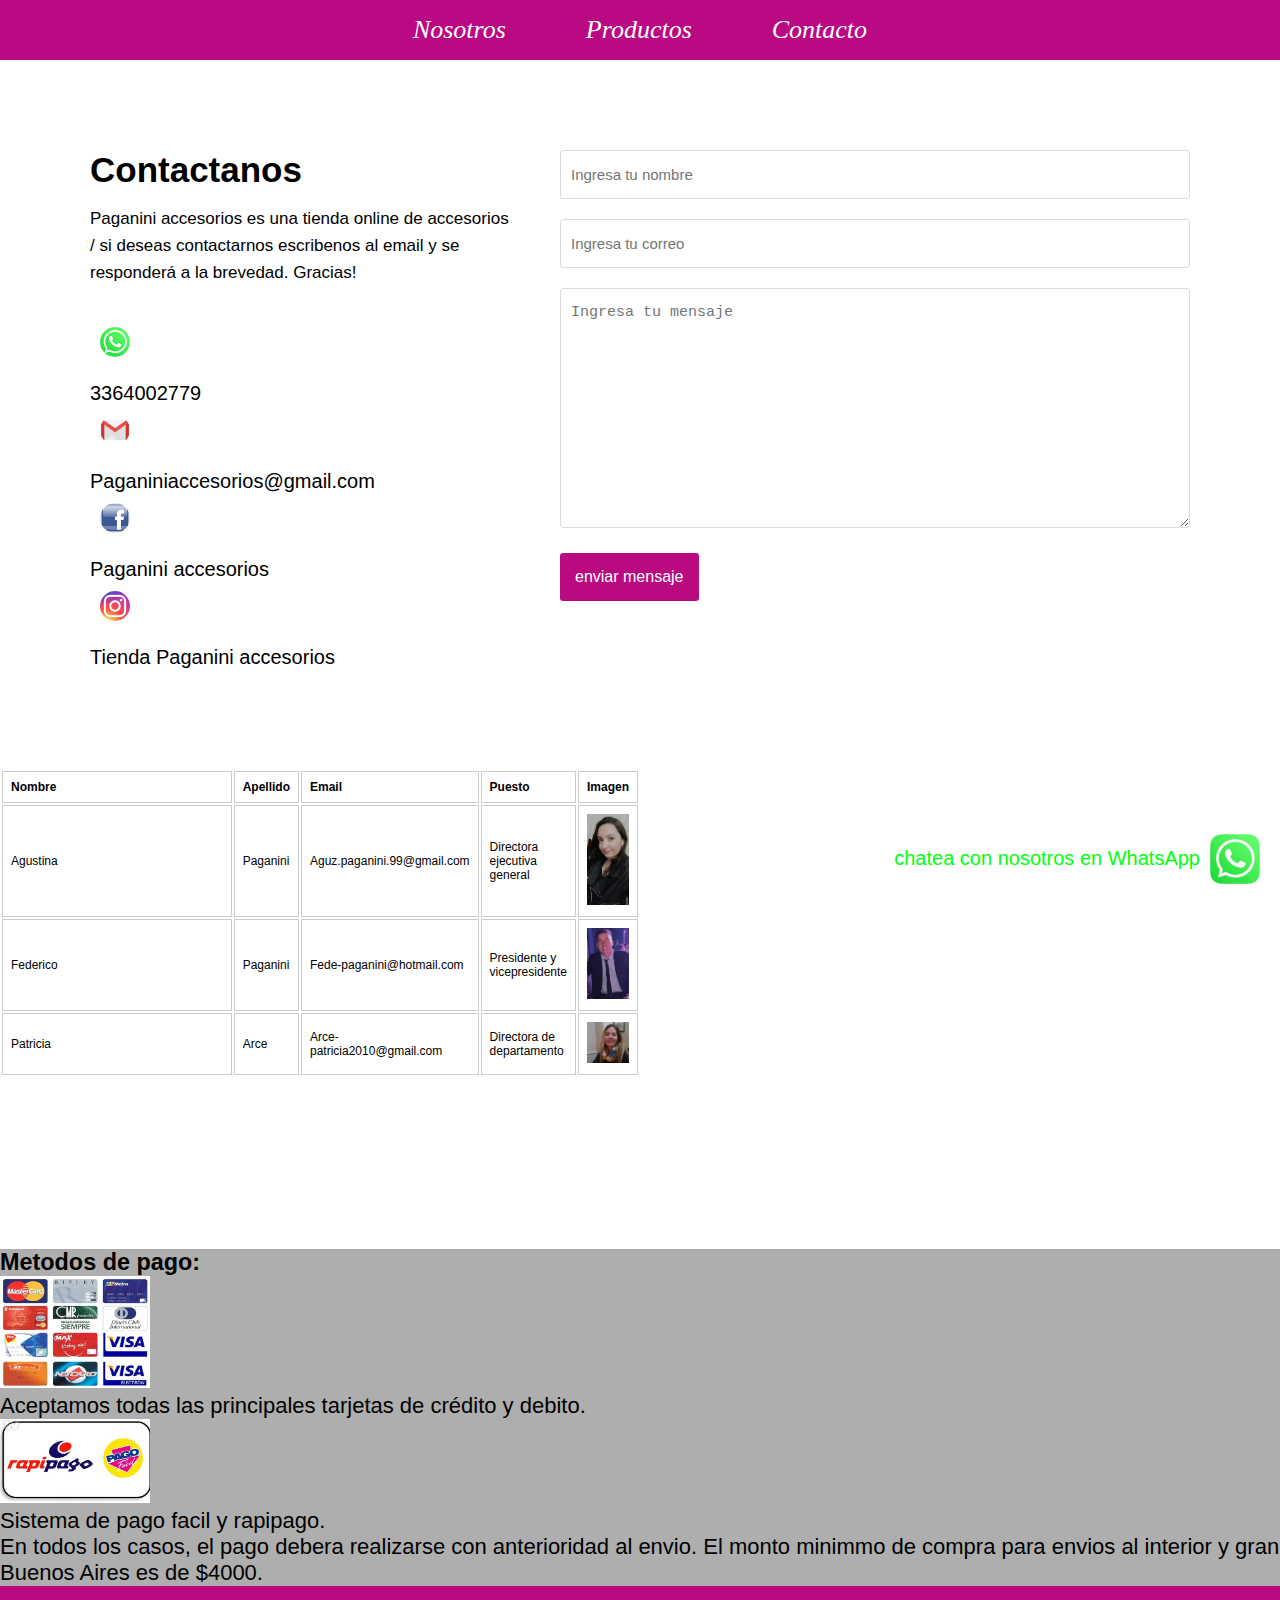
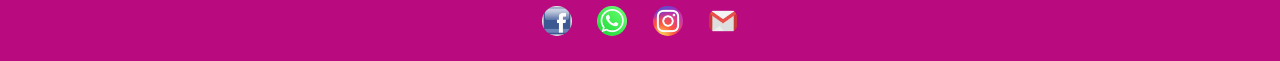
<file: Contacto.html>
<!DOCTYPE html>
<html lang="en">
<head>
    <meta charset="UTF-8">
    <meta http-equiv="X-UA-Compatible" content="IE=edge">
    <meta name="viewport" content="width=device-width, initial-scale=1.0">
    <link rel="stylesheet" href="css2/coestilos.css">
    <title>Paganini accesorios</title>
    <h1></h1>
</head>
<body>
    <nav class="menu">
        <a href="index.html">Nosotros</a>
        <a href="Productos.html" >Productos</a>
        <a href="Contacto.html" >Contacto</a>
     </nav>
    <h1></h1>



    <div class="container-form">
        <div class="info-form">
            <h2>Contactanos</h2>
            <p>Paganini accesorios es una tienda online de accesorios / si deseas contactarnos escribenos al email y se responderá a la brevedad. Gracias!</p>
            <a href="#"> <img src="img/iconodewhatsapp.jpg"alt=""></a>3364002779
            <a href="#"> <img src="img/iconodegmail.jpg"alt=""></a>Paganiniaccesorios@gmail.com
            <a href="#"> <img src="img/iconofacebook.jpg"alt=""></a>Paganini accesorios
            <a href="#"> <img src="img/iconodeinstagram.jpg"alt=""></a>Tienda Paganini accesorios
        </div>
        <form action="#" autocomplete="off">
            <input type="text" name="nombre" placeholder="Ingresa tu nombre" class="campo">
            <input type="email" name="email" placeholder="Ingresa tu correo" class="campo">
            <textarea name="mensaje" placeholder="Ingresa tu mensaje"></textarea>
            <input type="submit" name="enviar" value="enviar mensaje" class="btn-enviar">

        </form>

    </div>

   
   
   
   
   
   
   
   
   
   
   
   
   
   
   
   
   
   
   
   
   
   
   
   
   
   
   
   
   
   
   
   
   
   
   
   
   
   
   
   
   
   
    <table align="left">
        <tr>
            <th>Nombre</th>
            <th>Apellido</th>
            <th>Email</th>
            <th>Puesto</th>
            <th>Imagen</th>
        </tr>
        <tr>
            <td>Agustina</td>
            <td>Paganini</td>
            <td>Aguz.paganini.99@gmail.com</td>
            <td>Directora ejecutiva general</td>
            <td><img src="img/agus.jpg.jpeg" alt=""></td>
        </tr>
        <tr>
            <td>Federico</td>
            <td>Paganini</td>
            <td>Fede-paganini@hotmail.com</td>
            <td>Presidente y vicepresidente</td>
            <td><img src="img/fede.jpg.jpeg" alt=""></td>
        </tr>
        <tr>
            <td>Patricia</td>
            <td>Arce</td>
            <td>Arce-patricia2010@gmail.com</td>
            <td>Directora de departamento</td>
            <td><img src="img/patricia.jpg.jpeg" alt=""></td>
        </tr>
    </table>

    <div class="whatsapp-container">
        <a href="https://api.whatsapp.com/send?phone=0123456789">chatea con nosotros en WhatsApp</a><br>
        <img src="img/iconodewhatsapp.jpg" alt="whatsapp">

    </div>

    





    <div class="contenedor">
        <h3>Metodos de pago:</h3>
    <img src="img/tarjetasdecredito.jpg" alt="" width="150">
    <p>Aceptamos todas las principales tarjetas de crédito y debito.</p>

    <img src="img/rapiypagofacil.jpg" alt="" width="150">
<p>Sistema de pago facil y rapipago.</p>
<p>En todos los casos, el pago debera realizarse con anterioridad al envio.
    El monto minimmo de compra para envios al interior y gran Buenos Aires es de $4000.
</p>

    </div>










<div>
    <footer class="row justify-content-center redes-sociales">
        <div class="col-auto">
            <a href="Contacto.html"><img src="img/iconofacebook.jpg" alt=""></a>
            <a href="Contacto.html"><img src="img/iconodewhatsapp.jpg" alt=""></a>
            <a href="Contacto.html"><img src="img/iconodeinstagram.jpg" alt=""></a>
            <a href="Contacto.html"><img src="img/iconodegmail.jpg" alt=""></a>
        </div>
    </footer>
</div>

</body>
</html>
</file>
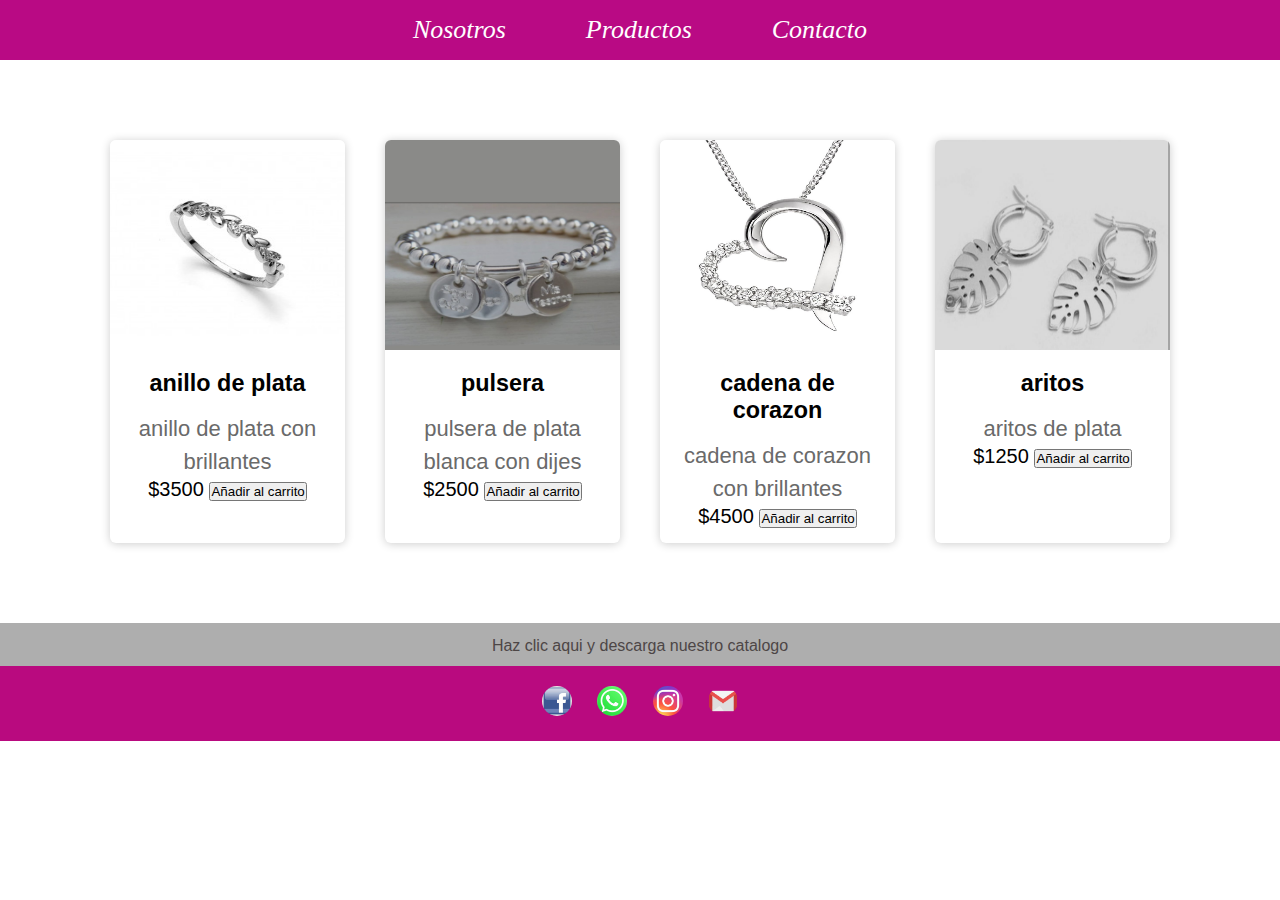
<file: Productos.html>
<!DOCTYPE html>
<html lang="en">
<head>
    <meta charset="UTF-8">
    <meta http-equiv="X-UA-Compatible" content="IE=edge">
    <meta name="viewport" content="width=device-width, initial-scale=1.0">
    <link rel="stylesheet" href="css2/prestilos.css" rel="stylesheet">
    <title>Paganini accesorios</title>
</head>
<body>
    <nav class="menu">
        <a href="index.html">Nosotros</a>
        <a href="Productos.html" >Productos</a>
        <a href="Contacto.html" >Contacto</a>
     </nav>
    <h1></h1>

    <div class="container">
        
        <div class="card">
            <figure>
                <img src="img/anillodeplata.png.jpg" alt="">
            </figure>
            <div class="contenido">
                <h3>anillo de plata</h3>
                <p>anillo de plata con brillantes</p>
                <span class="precio">$3500</span>
                <button>Añadir al carrito</button>
            </div>
        </div>
        <div class="card">
            <figure>
                <img src="img/pulseradeplatablanca.jpg.jpeg" alt="">
            </figure>
            <div class="contenido">
                <h3>pulsera</h3>
                <p>pulsera de plata blanca con dijes</p>
                <span class="precio">$2500</span>
                <button>Añadir al carrito</button>
            </div>
        </div>
        <div class="card">
            <figure>
                <img src="img/corazonconbrillantes.jpg" alt="">
            </figure>
            <div class="contenido">
                <h3>cadena de corazon</h3>
                <p>cadena de corazon con brillantes</p>
                <span class="precio">$4500</span>
                <button>Añadir al carrito</button>
            </div>
        </div>
        <div class="card">
            <figure>
                <img src="img/aritosdeplata.jpg.jpeg" alt="">
            </figure>
            <div class="contenido">
                <h3>aritos</h3>
                <p>aritos de plata</p>
                <span class="precio">$1250</span>
                <button>Añadir al carrito</button>
            </div>
        </div>
        

    </div>

    <div class="catalogo">
        <a href="imagenes del catalogo/catalogo2023.zip" download="catalogo2023">Haz clic aqui y descarga nuestro catalogo</a>
    </div>


    <div>
        <footer class="row justify-content-center redes-sociales">
			<div class="col-auto">
				<a href="Contacto.html"><img src="img/iconofacebook.jpg" alt=""></a>
				<a href="Contacto.html"><img src="img/iconodewhatsapp.jpg" alt=""></a>
				<a href="Contacto.html"><img src="img/iconodeinstagram.jpg" alt=""></a>
                <a href="Contacto.html"><img src="img/iconodegmail.jpg" alt=""></a>
			</div>
		</footer>
    </div>
</body>
</html>
</file>
<file: css2/coestilos.css>
*{
    margin: 0;
    padding: 0;
    box-sizing: border-box;
}

:root {
    --purple-dark: #170312;
    --purple-meium: #33032d;
    --purple-light: #531253;
    --gray-light: #aeaeae;
    --white: #f4fffd;
}

body {
    font-size: 20px;
    font-family: 'Open Sans', sans-serif;
}

p {
    font-size: 22px;
}

/* ------------------------- */
/* Header */
/* ------------------------- */
.contenido-header {
    width: 100%;
    height: 100vh;
    background-image: url(img/agustina.png.jpg1.jpg);
    background-position: center;
    background-size: cover;
    background-attachment: fixed;
}

.contenido-header .fondo {
    width: 0%;
    height: 100%;
    max-width: 100%;
}

.contenido-header .texto {
    width: calc(100vw - 20px);
    height: 100vh;
    font-size: 90px;
    font-weight: 400;
    font-family: 'Noto Serif', serif;
    font-style: italic;
    display: flex;
    align-items: center;
    justify-content: center;
    color:#b90a84
}

/* ------------------------- */
/* NAVBAR */
/* ------------------------- */
.menu {
    background-color: #b90a84;
    width: 100%;
    position: sticky;
    top: 0;
    padding: 5px;
    z-index: 999;
    text-align: center;
    display: flex;
    justify-content: center;
    font-family: 'Noto Serif', serif;
    font-style: italic;
    margin-bottom: 60px;
}

.menu a {
    display: inline-block;
    padding: 10px 30px;
    font-size: 26px;
    background-color: #b90a84;
    margin: 0 10px;
    transition: .5s ease all;
    color: #fff;
    text-decoration: none;
}

.menu a:hover {
    transform: translateY(18px);
    background-color: #b90a7f;
}


/* ------------------------- */
/* Nosotros */
/* ------------------------- */
.nosotros {
    margin-bottom: 60px;
} 

.subtitulo {
    font-size: 20px;
    color: var(--purple-dark);
    font-family: 'Noto Serif', serif;
    font-weight: 700;
    z-index: 2;
    text-transform: uppercase;
    margin-bottom: 20px;
}


.subtitulo span {
    background-color: #fff;
    padding: 0 15px;
    z-index: 99;
    position: relative;
}

.subtitulo::after {
    content:  "";
    display: inline-block;
    height: 2px;
    width: 100%;
    background: var(--purple-dark);
    position: relative;
    top: -29px;
    z-index: 1;
}

.nosotros .titulo {
    width: 90%;
    font-size: 44px;
    text-transform: uppercase;
    display: inline-block;
    margin-bottom: 50px;
}

.nosotros .enlace {
    display: inline-block;
    margin-top: 40px;
    color: var(--purple-light);
    font-weight: 700;
    border-bottom: 1px solid transparent;
    transition: .3s ease all;
}



.nosotros .enlace:hover {
text-decoration: none;
letter-spacing: 3px;
border-bottom: 1px solid var(--purple-light);
}


/* ------------------------- */
/* Productos */
/* ------------------------- */

.productos {
    background: var(--gray-light);
    padding: 20px;
    margin-bottom: 60px;
}

.Productos .titulo {
    width: 90%;
    font-size: 44px;
    text-transform: uppercase;
    display: inline-block;
    margin-bottom: 50px;
}


.producto .producto {
    position: relative;
    width: 100%;
}

.producto .overlay {
    width: 0%;
    height: 100%;
    position: absolute;
    bottom: 0;
    left: 0;
    right: 0;
    background: #b90a7f;
    overflow: hidden;
    transition: .5s ease;
}


.Productos .producto:hover .overlay {
    width: 100%;
    opacity: .8;
}

.Productos .producto .overlay-texto {
    top: 50%;
    left: 50%;
    position: absolute;
    white-space: nowrap;
    color: var(--white);
    font-size: 18px;
    transform: translate(-50%, -50%);
    overflow: hidden;
    border-top: 1px solid #fff;
    border-bottom: 1px solid #fff;
}

.Productos .btn-productos {
    background-color: #b90a7f;
    color: #fff;
    padding: 7px 20px;
    text-transform: uppercase;
    font-size: 16px;
    border: 2px solid transparent;
    transition: .3s ease;
}

.Productos .btn-productos:hover {
    background-color: transparent;
    border: 2px solid #b90a7f;
    color: #b90a7f;
    margin-bottom: 60px;
}


.redes-sociales {
	padding: 10px;
	background-color: #b90a7f;
    text-align: center;
    
}

.redes-sociales img {
	padding: 10px;
	border-radius: 100%;
	width: 50px;
	transition: .3s ease all;
}

.redes-sociales img:hover {
	transform: scale(1.2);
}



.table, th, td {
    border: 1px solid;
    width: 100%;
    text-align: left;
    padding: 8px;
    border: 1px solid #ccc;
    margin-bottom: 500px;
}


table {
    width: 50%;
    height: 60%;
    font-size: 12px;
    text-align: center;
    margin-left: auto;
    margin-right: auto;
    margin-bottom: px;
  }


img {
    max-width: 100%;
    height: auto;
  }


  .left-aligned-table {
    margin-left: 0;
  }
  


  

.container-form img {
    padding: 10px;
    border-radius: 100%;
    width: 50px;
  }

  .container-form {
    width: 100%;
    max-width: 1100px;
    margin: auto;
    display: grid;
    grid-template-columns: repeat(2,1fr);
    grid-gap: 50px;
    margin-top: 90px;
    margin-bottom: 100px;
  }

  .container-form h2 {
    margin-bottom: 15px;
    font-size: 35px;
  }

.container-form p {
    font-size: 17px;
    line-height: 1.6;
    margin-bottom: 30px;
}

.container-form a {
    font-size: 17px;
    display: inline-block;
    text-decoration: none;
    width: 100%;
    margin-bottom: 10px;
    color: black;
    font-weight: 700;
}

.container-form form .campo, textarea{
    width: 100%;
    padding: 15px 10px;
    font-size: 15px;
    border: 1px solid #dbdbdb;
    margin-bottom: 20px;
    border-radius: 3px;
    outline: 0px;

}



.container-form form textarea{
    max-width: 630px;
    min-width: 630px;
    min-height: 240px;
    max-height: 250px;
}


.container-form .btn-enviar{
    padding: 15px;
    font-size: 16px;
    border: none;
    outline: 0px;
    background-color: #b90a7f;
    color: white;
    border-radius: 3px;
    cursor: pointer;
    transition: all 300ms ease;
}

.container-form .btn-enviar{
    background: #b90a7f;
}


.contenedor{
    text-align: left;
    background-color: #aeaeae;
}

.whatsapp-container{
    color: rgb(0, 255, 13);
    padding: 10px;
    display: flex;
    align-items: center;
    margin-bottom: 300px;
}


.whatsapp-container a{
    color: rgb(0, 255, 13);
    padding: 10px;
    text-decoration: none;
    display: flex;
    align-items: center;
}

.whatsapp-container img{
    width: 50px;
    height: 50px;
    margin-right: 10px;
}

.whatsapp-container{
    display: flex;
      justify-content: flex-end;
      align-items: center;
      height: 20vh;
}
</file>
<file: css2/prestilos.css>
*{
    margin: 0;
    padding: 0;
    box-sizing: border-box;
}

:root {
    --purple-dark: #170312;
    --purple-meium: #33032d;
    --purple-light: #531253;
    --gray-light: #aeaeae;
    --white: #f4fffd;
}

body {
    font-size: 20px;
    font-family: 'Open Sans', sans-serif;
}

p {
    font-size: 22px;
}

/* ------------------------- */
/* Header */
/* ------------------------- */
.contenido-header {
    width: 100%;
    height: 100vh;
    background-image: url(img/agustina.png.jpg1.jpg);
    background-position: center;
    background-size: cover;
    background-attachment: fixed;
}

.contenido-header .fondo {
    width: 0%;
    height: 100%;
    max-width: 100%;
}

.contenido-header .texto {
    width: calc(100vw - 20px);
    height: 100vh;
    font-size: 90px;
    font-weight: 400;
    font-family: 'Noto Serif', serif;
    font-style: italic;
    display: flex;
    align-items: center;
    justify-content: center;
    color:#b90a84
}

/* ------------------------- */
/* NAVBAR */
/* ------------------------- */
.menu {
    background-color: #b90a84;
    width: 100%;
    position: sticky;
    top: 0;
    padding: 5px;
    z-index: 999;
    text-align: center;
    display: flex;
    justify-content: center;
    font-family: 'Noto Serif', serif;
    font-style: italic;
    margin-bottom: 60px;
}

.menu a {
    display: inline-block;
    padding: 10px 30px;
    font-size: 26px;
    background-color: #b90a84;
    margin: 0 10px;
    transition: .5s ease all;
    color: #fff;
    text-decoration: none;
}

.menu a:hover {
    transform: translateY(18px);
    background-color: #b90a7f;
}


/* ------------------------- */
/* Nosotros */
/* ------------------------- */
.nosotros {
    margin-bottom: 60px;
} 

.subtitulo {
    font-size: 20px;
    color: var(--purple-dark);
    font-family: 'Noto Serif', serif;
    font-weight: 700;
    z-index: 2;
    text-transform: uppercase;
    margin-bottom: 20px;
}


.subtitulo span {
    background-color: #fff;
    padding: 0 15px;
    z-index: 99;
    position: relative;
}

.subtitulo::after {
    content:  "";
    display: inline-block;
    height: 2px;
    width: 100%;
    background: var(--purple-dark);
    position: relative;
    top: -29px;
    z-index: 1;
}

.nosotros .titulo {
    width: 90%;
    font-size: 44px;
    text-transform: uppercase;
    display: inline-block;
    margin-bottom: 50px;
}

.nosotros .enlace {
    display: inline-block;
    margin-top: 40px;
    color: var(--purple-light);
    font-weight: 700;
    border-bottom: 1px solid transparent;
    transition: .3s ease all;
}



.nosotros .enlace:hover {
text-decoration: none;
letter-spacing: 3px;
border-bottom: 1px solid var(--purple-light);
}


/* ------------------------- */
/* Productos */
/* ------------------------- */

.productos {
    background: var(--gray-light);
    padding: 20px;
    margin-bottom: 60px;
}

.Productos .titulo {
    width: 90%;
    font-size: 44px;
    text-transform: uppercase;
    display: inline-block;
    margin-bottom: 50px;
}


.producto .producto {
    position: relative;
    width: 100%;
}

.producto .overlay {
    width: 0%;
    height: 100%;
    position: absolute;
    bottom: 0;
    left: 0;
    right: 0;
    background: #b90a7f;
    overflow: hidden;
    transition: .5s ease;
}


.Productos .producto:hover .overlay {
    width: 100%;
    opacity: .8;
}

.Productos .producto .overlay-texto {
    top: 50%;
    left: 50%;
    position: absolute;
    white-space: nowrap;
    color: var(--white);
    font-size: 18px;
    transform: translate(-50%, -50%);
    overflow: hidden;
    border-top: 1px solid #fff;
    border-bottom: 1px solid #fff;
}

.Productos .btn-productos {
    background-color: #b90a7f;
    color: #fff;
    padding: 7px 20px;
    text-transform: uppercase;
    font-size: 16px;
    border: 2px solid transparent;
    transition: .3s ease;
}

.Productos .btn-productos:hover {
    background-color: transparent;
    border: 2px solid #b90a7f;
    color: #b90a7f;
    margin-bottom: 60px;
}

.redes-sociales {
	padding: 10px;
	background-color: #b90a7f;
    text-align: center;
}

.redes-sociales img {
	padding: 10px;
	border-radius: 100%;
	width: 50px;
	transition: .3s ease all;
}

.redes-sociales img:hover {
	transform: scale(1.2);
}

.container {
    width: 100%;
    display: flex;
    max-width: 1100px;
    margin: auto;
    margin-bottom: 60px;
}

.card {
    width: 100%;
    margin: 20px;
    border-radius: 6px;
    overflow: hidden;
    background-color: #fff;
    box-shadow: 0px 1px 10px rgba(0,0,0,0.2);
    cursor: default;
    transition: all 400ms ease;
}


.card:hover {
    box-shadow: 5px 5px 20px rgba(0,0,0,0.4);
    transform: translateY(-3%);
}


.card img {
    width: 100%;
    height: 210px;
}

.card .contenido {
    padding: 15px;
    text-align: center;
}

.card .contenido p {
    line-height: 1.5;
    color: #6a6a6a;
}

.card .contenido h3 {
    margin-bottom: 15px;
}


.catalogo {
    background-color: #aeaeae;
    border: 10px;
    padding: 10px 15px;
    text-align: center;
    color: #fff;
    cursor: pointer;
}

.catalogo a{
    color: #4d4646;
    font-size: 16px;
    width: 250px;
    text-align: center;
    text-decoration: none;
}
</file>
